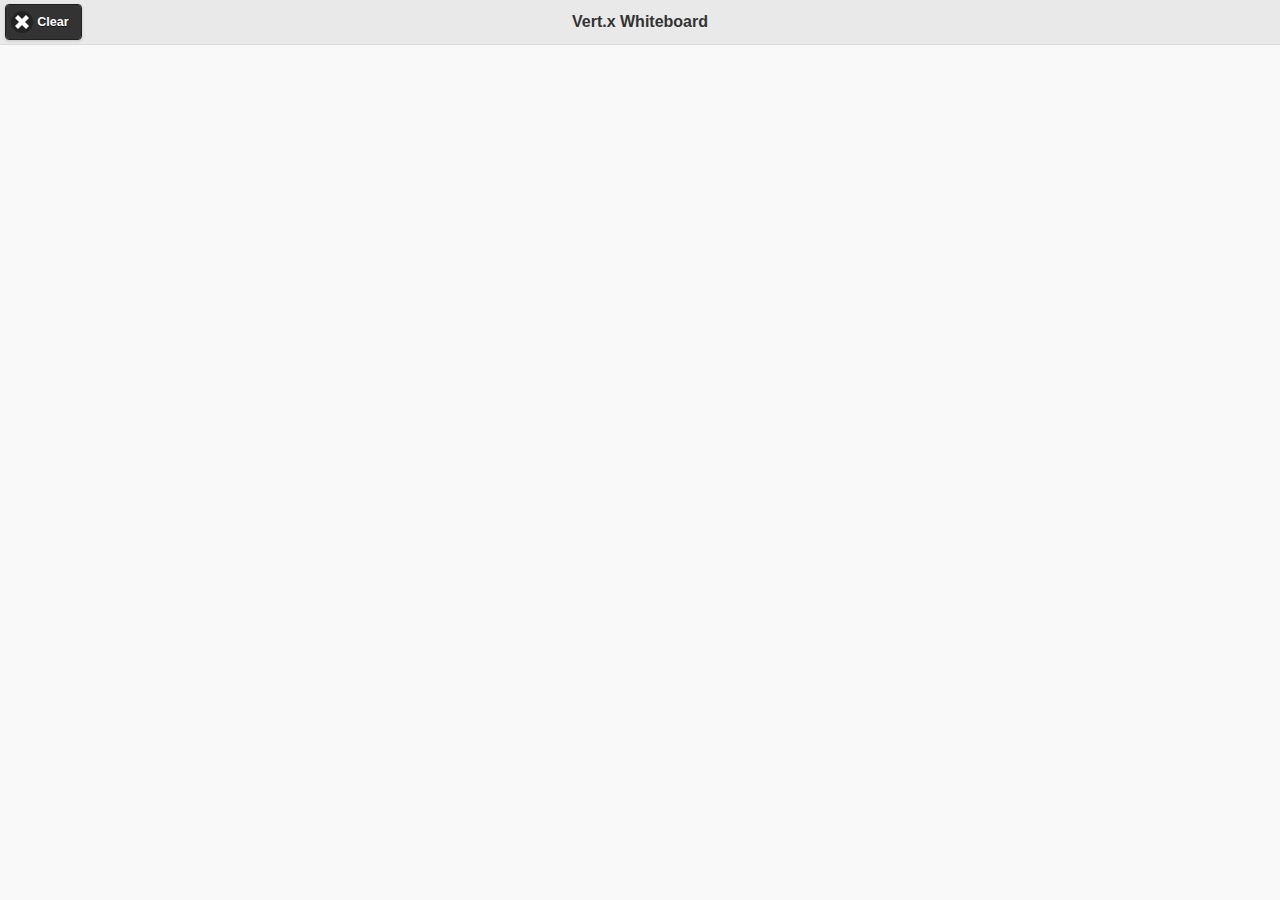
<file: src/main/resources/webroot/index.html>
<!DOCTYPE HTML>
<html>
<head>
    <meta charset="UTF-8">
    <title>Whiteboard</title>
    <meta name="viewport" content="width=device-width, initial-scale=1.0, maximum-scale=1.0, minimum-scale=1.0, user-scalable=0">
    <link href="jquerymobile/jquery.mobile-1.4.2.min.css" rel="stylesheet">
    <link rel="stylesheet" href="css/main.css">
    <script src="http://code.jquery.com/jquery-1.11.0.min.js"></script>
    <script src="http://cdn.sockjs.org/sockjs-0.3.4.min.js"></script>
    <script src="jquerymobile/jquery.mobile-1.4.2.min.js"></script>
    <script src='js/vertxbus.js'></script>
</head>
<body>
<div data-role="page" id="page">
    <div data-role="header" id="header" data-position="fixed">
        <h3>Vert.x Whiteboard</h3>
        <a onclick="app.clear()" class="ui-btn-left" data-role="button" data-icon="delete" data-theme="b">Clear</a>
    </div>
    <canvas id="whiteboard">Canvas</canvas>

    <script src="js/whiteboard.js"></script>
    <script src="js/main.js"></script>
    <script>
        init();
    </script>

</div>
</body>
</html>
</file>
<file: src/main/resources/webroot/css/main.css>
/* Reset CSS */
a, abbr, address, article, aside,
{
    margin: 0;
    padding: 0;
}
body {
    margin: 0 auto;
}
canvas {
    position: absolute;
}
</file>
